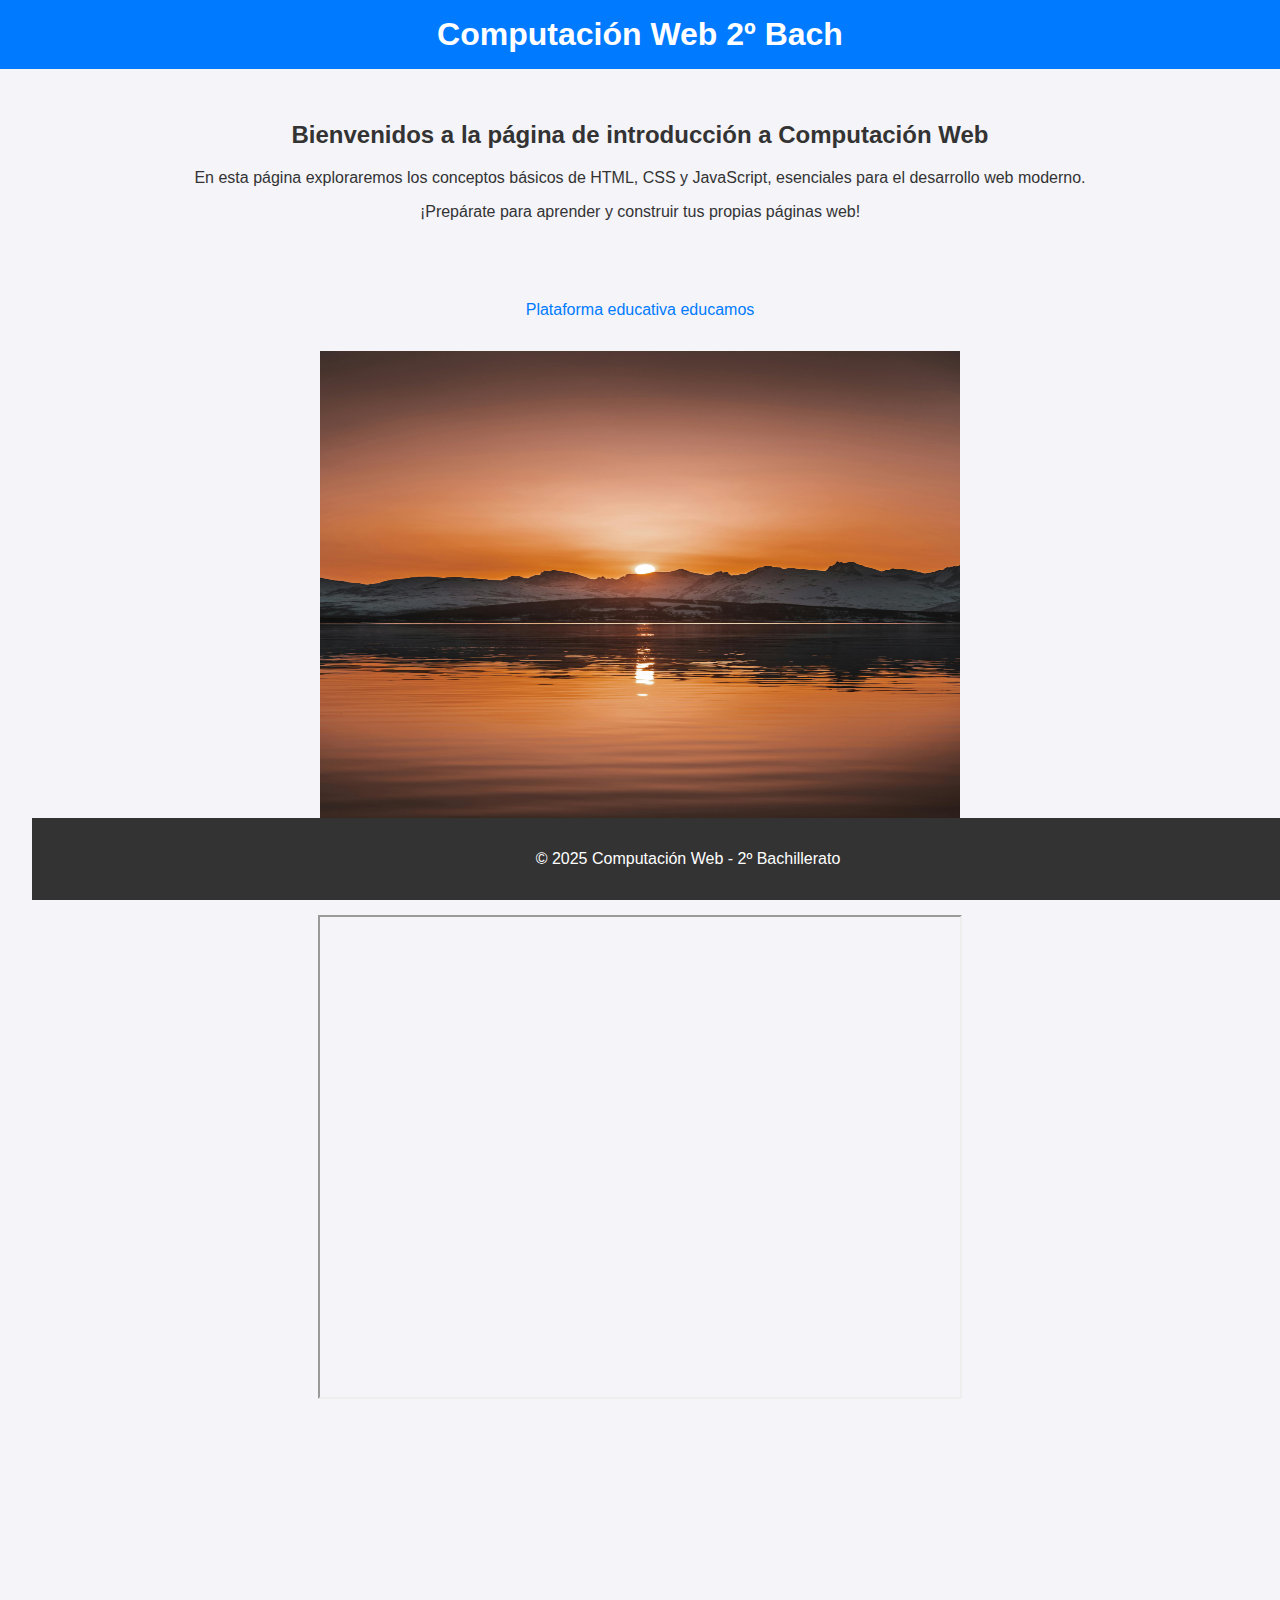
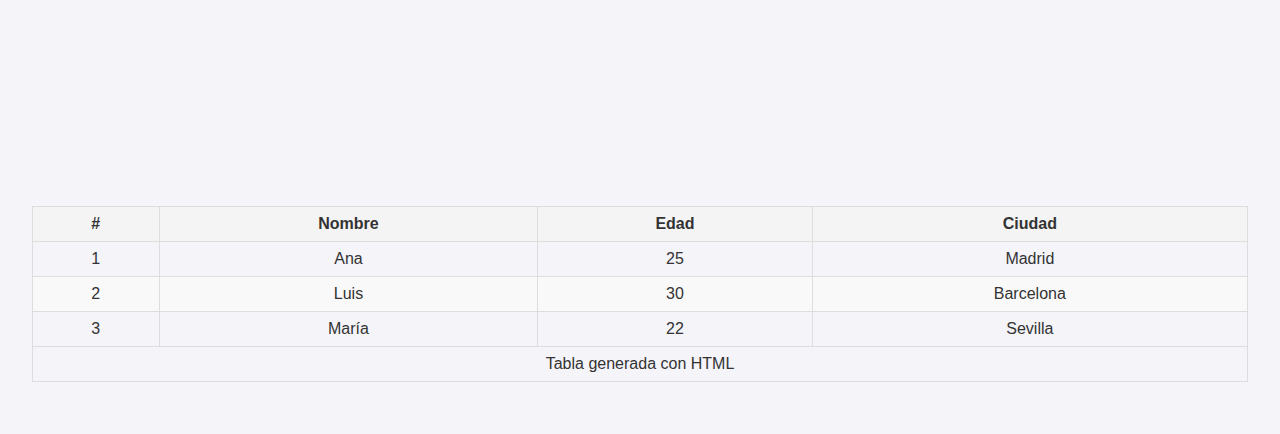
<file: index.html>
<!DOCTYPE html>
<html lang="es">
<head>
<meta charset="UTF-8">
<meta name="viewport" content="width=device-width, initial-scale=1.0">
<title>Computación Web 2º Bach</title>
 <style>
  body {
            font-family: Arial, sans-serif;
            margin: 0;
            padding: 0;
            background-color: #f4f4f9;
            color: #333;
            text-align: center;
        }
 
        header {
            background-color: #007bff;
            color: white;
            padding: 1rem;
        }
 
        h1 {
            margin: 0;
        }
 
        section {
            padding: 2rem;
        }
 
        footer {
            background-color: #333;
            color: white;
            padding: 1rem;
            position: fixed;
            bottom: 0;
            width: 100%;
        }
 
        a {
            color: #007bff;
            text-decoration: none;
        }
 
        a:hover {
            text-decoration: underline;
        }
  
        table {
            border-collapse: collapse;
            width: 100%;
            margin: 20px 0;
        }
        th, td {
            border: 1px solid #ddd;
            padding: 8px;
            text-align: center;
        }
        th {
            background-color: #f4f4f4;
            font-weight: bold;
        }
        tr:nth-child(even) {
            background-color: #f9f9f9;
 </style>
 
</head>
<body>
<header>
<h1>Computación Web 2º Bach</h1>
</header>
 
    <section>
<h2>Bienvenidos a la página de introducción a Computación Web</h2>
<p>En esta página exploraremos los conceptos básicos de HTML, CSS y JavaScript, esenciales para el desarrollo web moderno.</p>
<p>¡Prepárate para aprender y construir tus propias páginas web!</p>
</section>
  <section>
    
      
      <a href=https://enriquetaaymer-rsc-madrid.educamos.com/# target="_blank"> Plataforma educativa educamos
      </a>
    <section>
     <img src=pexels-tobiasbjorkli-2239485.jpg width="640" height="480"
          >
    </section>
 <section>
<p> <iframe src="https://drive.google.com/file/d/1ml3kk7asDpdL3bPj3GC3cZ24tRpbL5vp/preview" width="640" height="480" allow="autoplay"></iframe>
    </p>
  </section>
     <p> <iframe width="560" height="315" src="https://www.youtube.com/embed/5izFl8PhsAA?si=GrJoQlhK2IRBusNv" title="YouTube video player" frameborder="0" allow="accelerometer; autoplay; clipboard-write; encrypted-media; gyroscope; picture-in-picture; web-share" referrerpolicy="strict-origin-when-cross-origin" allowfullscreen></iframe>
    </p> 
   <table>
        <thead>
            <tr>
                <th>#</th>
                <th>Nombre</th>
                <th>Edad</th>
                <th>Ciudad</th>
            </tr>
        </thead>
        <tbody>
            <tr>
                <td>1</td>
                <td>Ana</td>
                <td>25</td>
                <td>Madrid</td>
            </tr>
            <tr>
                <td>2</td>
                <td>Luis</td>
                <td>30</td>
                <td>Barcelona</td>
            </tr>
            <tr>
                <td>3</td>
                <td>María</td>
                <td>22</td>
                <td>Sevilla</td>
            </tr>
        </tbody>
        <tfoot>
            <tr>
                <td colspan="4">Tabla generada con HTML</td>
            </tr>
        </tfoot>
    </table>
 
    <footer>
<p>&copy; 2025 Computación Web - 2º Bachillerato</p>
</footer>
</body>
</html>
</file>
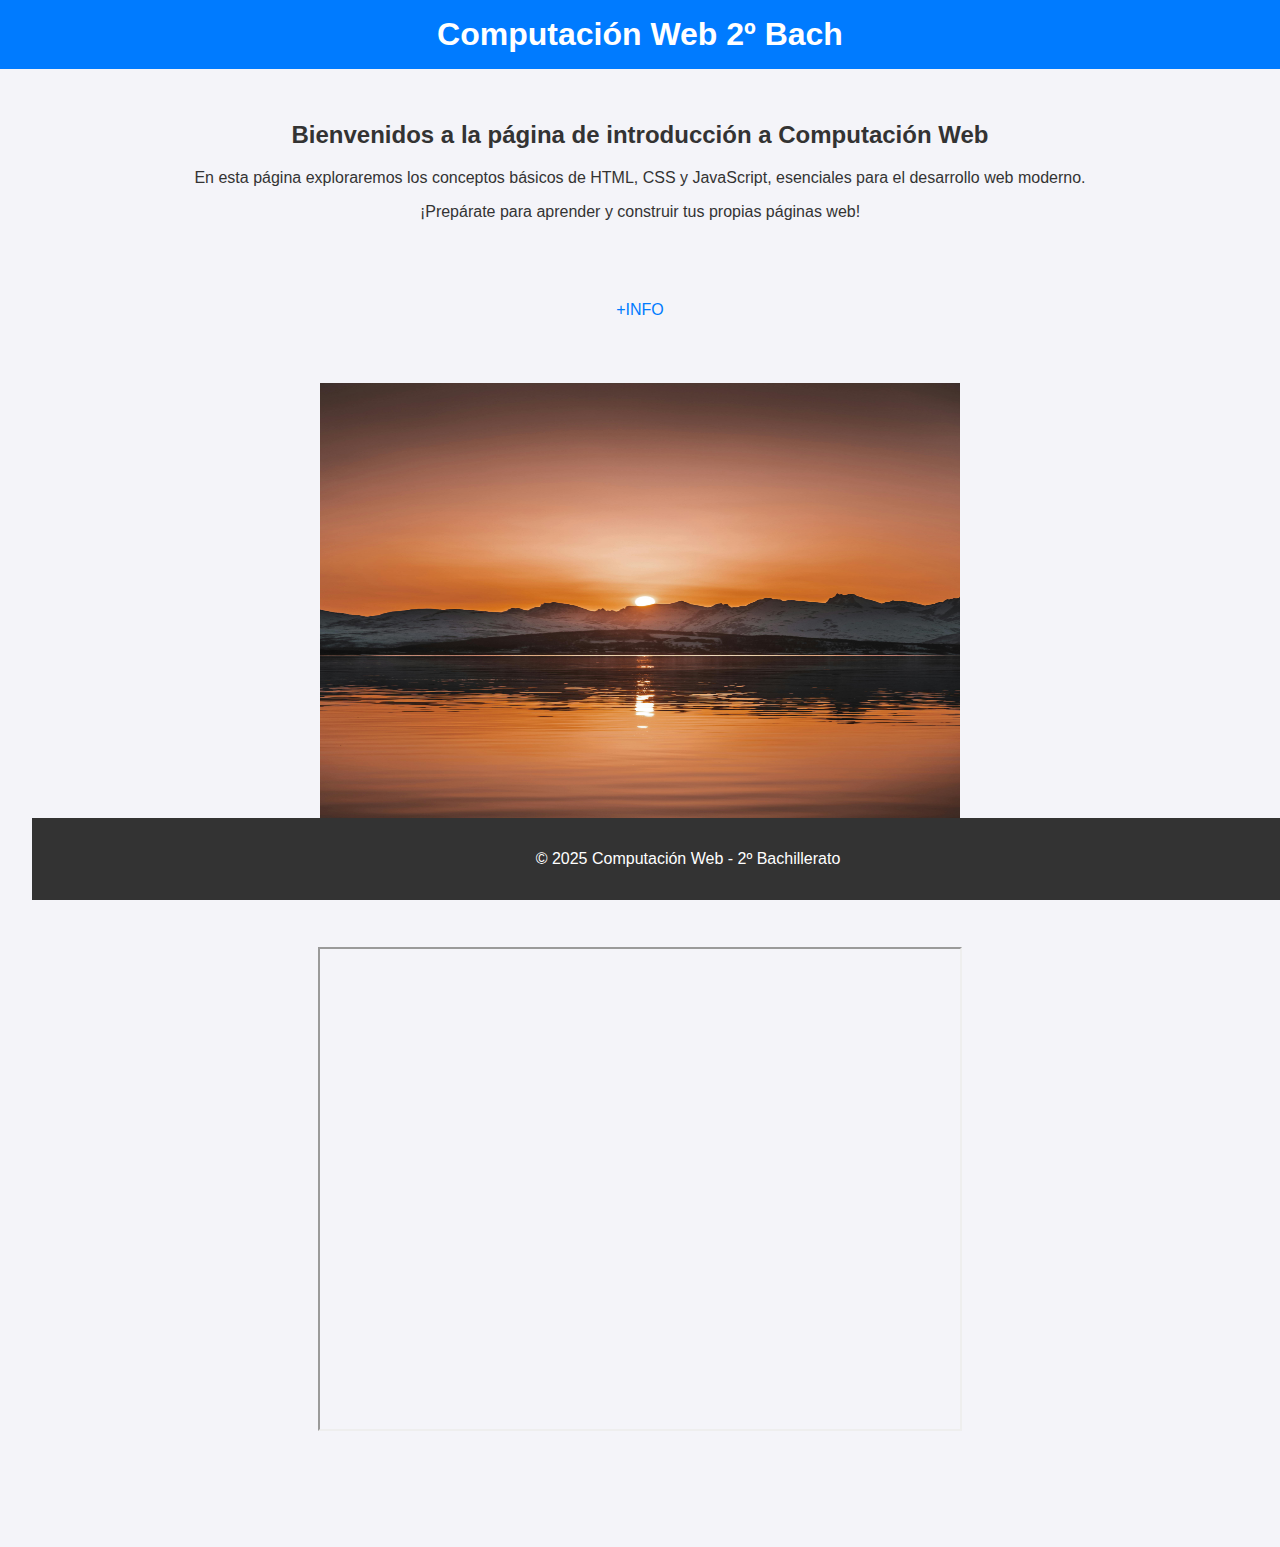
<file: pag.html>
<!DOCTYPE html>
<html lang="es">
<head>
<meta charset="UTF-8">
<meta name="viewport" content="width=device-width, initial-scale=1.0">
<title>Computación Web 2º Bach</title>
 <link rel="stylesheet" href="txt.css">
</head>
<body>
<header>
<h1>Computación Web 2º Bach</h1>
</header>
 
    <section>
<h2>Bienvenidos a la página de introducción a Computación Web</h2>
<p>En esta página exploraremos los conceptos básicos de HTML, CSS y JavaScript, esenciales para el desarrollo web moderno.</p>
<p>¡Prepárate para aprender y construir tus propias páginas web!</p>
</section>
  <section>
    
      
      <a href=pagina2 target="_blank"> +INFO
      </a>
  </section>
   <section>
     <img src=pexels-tobiasbjorkli-2239485.jpg width="640" height="480"
          >
    </section>
 <section>
<p> <iframe src="https://drive.google.com/file/d/1ml3kk7asDpdL3bPj3GC3cZ24tRpbL5vp/preview" width="640" height="480" allow="autoplay"></iframe>
    </p>
  </section>
   
 <section>
    <footer>
<p>&copy; 2025 Computación Web - 2º Bachillerato</p>
</footer>
  </section>
</body>
</html>
</file>
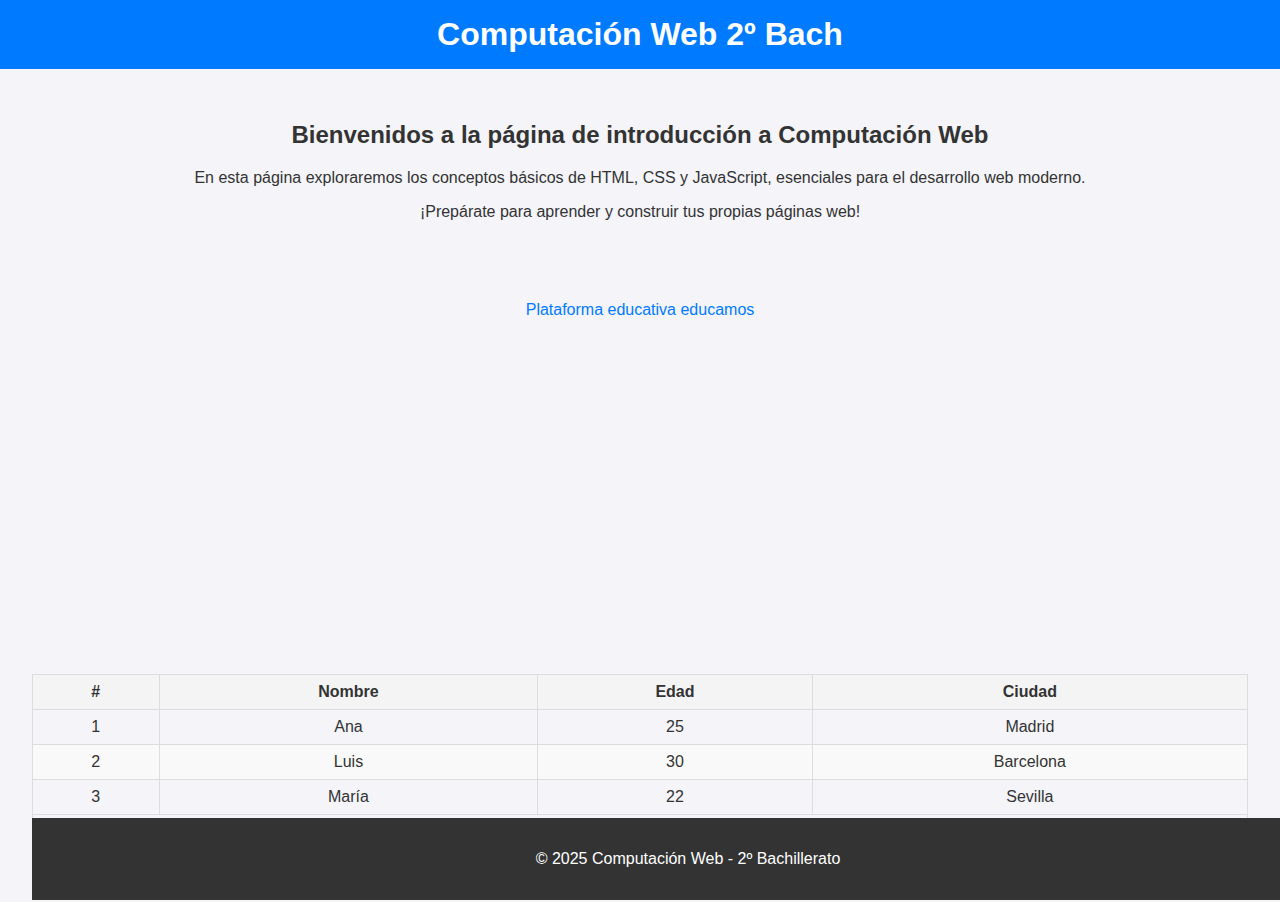
<file: pagina2.html>
<!DOCTYPE html>
<html lang="es">
<head>
<meta charset="UTF-8">
<meta name="viewport" content="width=device-width, initial-scale=1.0">
<title>Computación Web 2º Bach</title>
 <style>
  body {
            font-family: Arial, sans-serif;
            margin: 0;
            padding: 0;
            background-color: #f4f4f9;
            color: #333;
            text-align: center;
        }
 
        header {
            background-color: #007bff;
            color: white;
            padding: 1rem;
        }
 
        h1 {
            margin: 0;
        }
 
        section {
            padding: 2rem;
        }
 
        footer {
            background-color: #333;
            color: white;
            padding: 1rem;
            position: fixed;
            bottom: 0;
            width: 100%;
        }
 
        a {
            color: #007bff;
            text-decoration: none;
        }
 
        a:hover {
            text-decoration: underline;
        }
  
        table {
            border-collapse: collapse;
            width: 100%;
            margin: 20px 0;
        }
        th, td {
            border: 1px solid #ddd;
            padding: 8px;
            text-align: center;
        }
        th {
            background-color: #f4f4f4;
            font-weight: bold;
        }
        tr:nth-child(even) {
            background-color: #f9f9f9;
 </style>
 
</head>
<body>
<header>
<h1>Computación Web 2º Bach</h1>
</header>
 
    <section>
<h2>Bienvenidos a la página de introducción a Computación Web</h2>
<p>En esta página exploraremos los conceptos básicos de HTML, CSS y JavaScript, esenciales para el desarrollo web moderno.</p>
<p>¡Prepárate para aprender y construir tus propias páginas web!</p>
</section>
  <section>
    
      
      <a href=https://enriquetaaymer-rsc-madrid.educamos.com/# target="_blank"> Plataforma educativa educamos
      </a>
     <p> <iframe width="560" height="315" src="https://www.youtube.com/embed/GWCldYPEsl4?si=EE4gtuWwx3Ngb4Kt" title="YouTube video player" frameborder="0" allow="accelerometer; autoplay; clipboard-write; encrypted-media; gyroscope; picture-in-picture; web-share" referrerpolicy="strict-origin-when-cross-origin" allowfullscreen></iframe>
    </p> 
   <table>
        <thead>
            <tr>
                <th>#</th>
                <th>Nombre</th>
                <th>Edad</th>
                <th>Ciudad</th>
            </tr>
        </thead>
        <tbody>
            <tr>
                <td>1</td>
                <td>Ana</td>
                <td>25</td>
                <td>Madrid</td>
            </tr>
            <tr>
                <td>2</td>
                <td>Luis</td>
                <td>30</td>
                <td>Barcelona</td>
            </tr>
            <tr>
                <td>3</td>
                <td>María</td>
                <td>22</td>
                <td>Sevilla</td>
            </tr>
        </tbody>
        <tfoot>
            <tr>
                <td colspan="4">Tabla generada con HTML</td>
            </tr>
        </tfoot>
    </table>
 
    <footer>
<p>&copy; 2025 Computación Web - 2º Bachillerato</p>
</footer>
</body>
</html>
</file>
<file: txt.css>
body {
            font-family: Arial, sans-serif;
            margin: 0;
            padding: 0;
            background-color: #f4f4f9;
            color: #333;
            text-align: center;
        }
 
        header {
            background-color: #007bff;
            color: white;
            padding: 1rem;
        }
 
        h1 {
            margin: 0;
        }
 
        section {
            padding: 2rem;
        }
 
        footer {
            background-color: #333;
            color: white;
            padding: 1rem;
            position: fixed;
            bottom: 0;
            width: 100%;
        }
 
        a {
            color: #007bff;
            text-decoration: none;
        }
 
        a:hover {
            text-decoration: underline;
        }
  
        table {
            border-collapse: collapse;
            width: 100%;
            margin: 20px 0;
        }
        th, td {
            border: 1px solid #ddd;
            padding: 8px;
            text-align: center;
        }
        th {
            background-color: #f4f4f4;
            font-weight: bold;
        }
        tr:nth-child(even) {
            background-color: #f9f9f9;
        }
        tr:hover {
            background-color: #e2e2e2;
        }
</file>
